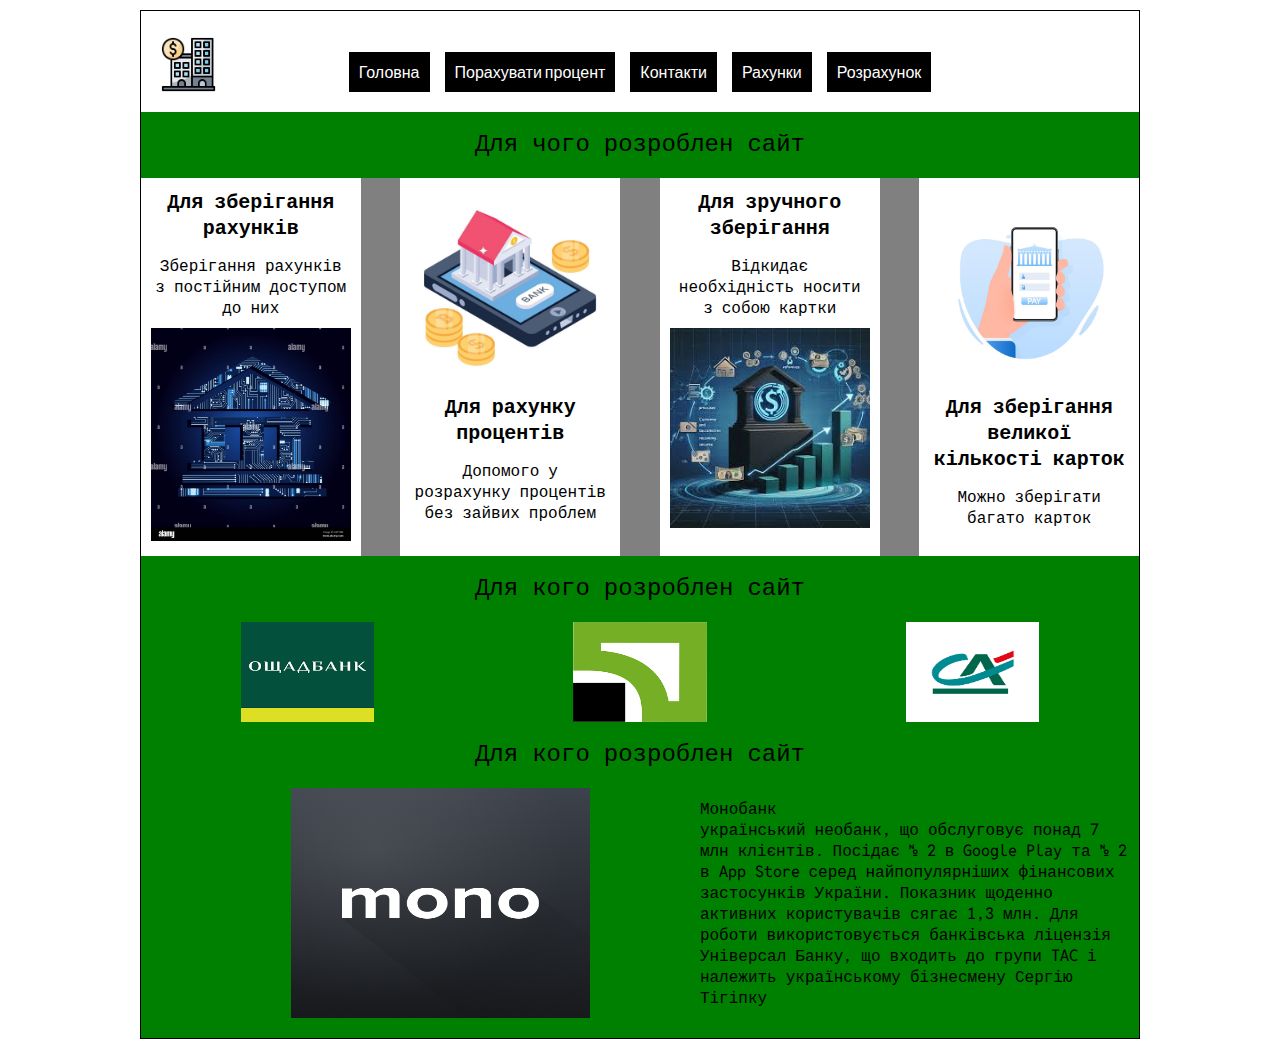
<file: index.html>
<!DOCTYPE html>
<html lang="en">
<head>
    <meta charset="UTF-8">
    <meta name="viewport" content="width=device-width, initial-scale=1.0">
    <link rel="stylesheet" href="style.css">
    <link rel="preconnect" href="https://fonts.googleapis.com">
    <link rel="preconnect" href="https://fonts.gstatic.com" crossorigin>
    <link href="https://fonts.googleapis.com/css2?family=Reddit+Mono:wght@200..900&display=swap" rel="stylesheet">
    <link rel="preconnect" href="https://fonts.googleapis.com">
    <link rel="preconnect" href="https://fonts.gstatic.com" crossorigin>
    <link href="https://fonts.googleapis.com/css2?family=Fjalla+One&family=Reddit+Mono:wght@200..900&display=swap" rel="stylesheet">
    <title>Document</title>
</head>
<body>
    <div class="container">
        <div class="header">
            <img src="logo.png" alt="" class="logo">
            <div class="nav">
                <ul>
                    <li><a href="index.html">Головна</a></li>
                    <li><a href="#">Порахувати процент</a></li>
                    <li><a href="#">Контакти</a></li>
                    <li><a href="page.html">Рахунки</a></li>
                    <li>
                        <a href="#">Розрахунок</a>
                        <ul>
                            <li><a href="">Додати</a></li>
                            <li><a href="">Видалити</a></li>
                            <li><a href="">Відредагувати</a></li>
                        </ul>
                    </li>
                </ul>
            </div>
        </div>
        <div class="main">
            <div class="title">Для чого розроблен сайт</div>
            <div class="content">
                <div class="col">
                    <h3>Для зберігання рахунків</h3>
                    <p>Зберігання рахунків з постійним доступом до них</p>
                    <img src="for1.jpg" alt="">
                </div>
                <div class="col">
                    <img src="for2.jpg" alt="">
                    <h3>Для рахунку процентів</h3>
                    <p>Допомого у розрахунку процентів без зайвих проблем</p>
                </div>
                <div class="col">
                    <h3>Для зручного зберігання</h3>
                    <p>Відкидає необхідність носити з собою картки</p>
                    <img src="for3.jfif" alt="">
                </div>
                <div class="col">
                    <img src="for4.avif" alt="">
                    <h3>Для зберігання великої кількості карток</h3>
                    <p>Можно зберігати багато карток</p>
                </div>
            </div>
            <div class="picture">
                <div class="title">Для кого розроблен сайт</div>
                <div class="pic-content">
                    <img src="osh.png" alt="">
                    <img src="priv.png" alt="">
                    <img src="ca.gif" alt="">
                </div>
            </div>
            <div class="partners">
                <div class="title">Для кого розроблен сайт</div>
                <div class="part-content">
                    <img src="mono.png" class="mono">
                    <div class="text">
                        <p>Монобанк</p>
                        <p>український необанк, що обслуговує понад 7 млн клієнтів. 
                            Посідає № 2 в Google Play та № 2 в App Store серед найпопулярніших
                             фінансових застосунків України. Показник щоденно активних користувачів сягає 1,3 млн. 
                             Для роботи використовується банківська ліцензія Універсал Банку, що входить до групи TAC і 
                             належить українському бізнесмену Сергію Тігіпку</p>
                    </div>
                </div>
            </div>
        </div>
    </div>
</body>
</html>
</file>
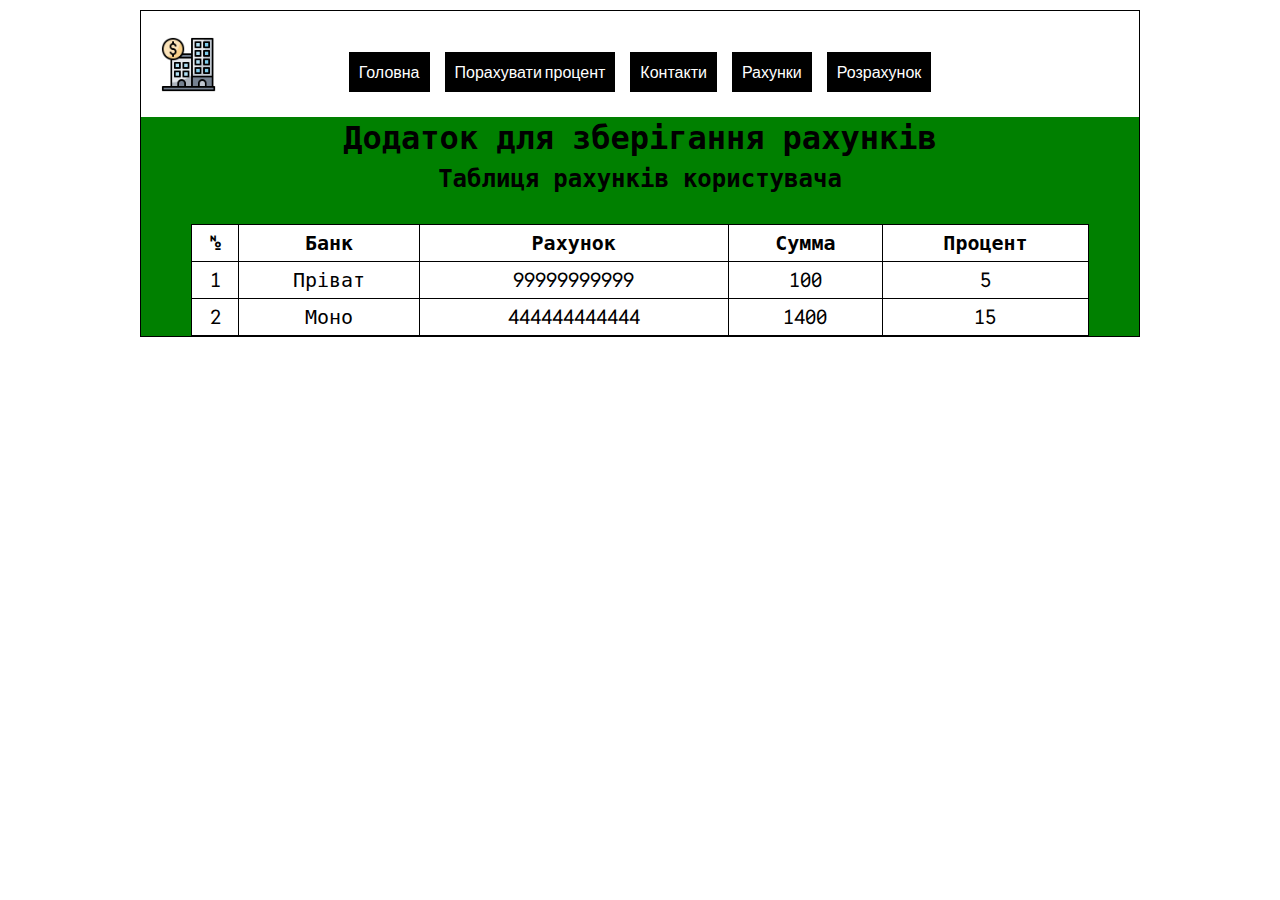
<file: page.html>
<!DOCTYPE html>
<html lang="en">
<head>
    <meta charset="UTF-8">
    <meta name="viewport" content="width=device-width, initial-scale=1.0">
    <link rel="stylesheet" href="style.css">
    <link rel="preconnect" href="https://fonts.googleapis.com">
    <link rel="preconnect" href="https://fonts.gstatic.com" crossorigin>
    <link href="https://fonts.googleapis.com/css2?family=Reddit+Mono:wght@200..900&display=swap" rel="stylesheet">
    <link rel="preconnect" href="https://fonts.googleapis.com">
    <link rel="preconnect" href="https://fonts.gstatic.com" crossorigin>
    <link href="https://fonts.googleapis.com/css2?family=Fjalla+One&family=Reddit+Mono:wght@200..900&display=swap" rel="stylesheet">
    <title>Document</title>
</head>
<body>
    <div class="container">
        <div class="header">
            <img src="logo.png" alt="" class="logo">
            <div class="nav">
                <ul>
                    <li><a href="index.html">Головна</a></li>
                    <li><a href="#">Порахувати процент</a></li>
                    <li><a href="#">Контакти</a></li>
                    <li><a href="page.html">Рахунки</a></li>
                    <li>
                        <a href="#">Розрахунок</a>
                        <ul>
                            <li><a href="">Додати</a></li>
                            <li><a href="">Видалити</a></li>
                            <li><a href="">Відредагувати</a></li>
                        </ul>
                    </li>
                </ul>
            </div>
        </div>
        <div class="main">
            <h1 class="pageh1">Додаток для зберігання рахунків</h1>
            <h2 class="pageh2">Таблиця рахунків користувача</h2>
            <table>
                <tr>
                    <th>№</th>
                    <th>Банк</th>
                    <th>Рахунок</th>
                    <th>Сумма</th>
                    <th>Процент</th>
                </tr>
                <tr>
                    <td>1</td>
                    <td>Пріват</td>
                    <td>99999999999</td>
                    <td>100</td>
                    <td>5</td>
                </tr>
                <tr>
                    <td>2</td>
                    <td>Моно</td>
                    <td>444444444444</td>
                    <td>1400</td>
                    <td>15</td>
                </tr>
            </table>
        </div>
    </div>
</body>
</html>
</file>
<file: style.css>
* {
    margin: 0;
    padding: 0;
    box-sizing: border-box;
}
.container{
    /*Фіксована*/
    /* width: 1000px; */
    /**/
    /*Гумова*/
    max-width: 1000px;
    /**/
    margin: 10px auto;
    border: 1px solid black;
    font-family: "Reddit Mono", monospace;
}
.header {
    padding: 20px 10px;
}
.nav ul{
    list-style: none;
    margin: auto;
    display: flex;
    gap: 15px;
   justify-content: center;
   align-items: center; 
}
.nav > ul > li {
    padding: 10px 10px;
    background-color: black;
}
.nav ul li a {
    color: white;
    text-decoration: none;
}
.nav > ul > li {
    position: relative;
}
.nav ul li > ul{
    display: none;
    position: absolute;
    top: 100%;
    left: 0;
    background-color: black;
}
.nav > ul > li:hover ul{
    display: block;
}
.main {
    background-color: green;
}
.main .title {
    text-align: center;
    font-size: 24px;
    padding: 15px 0 20px 0;
}
.content {
    display: flex;
    justify-content: space-between;
    background-color: gray;
}
.col{
    width: 22%;
    padding: 10px;
    background-color: white;
}
.col h3 {
    text-align: center;
    font-size: 20px;
    margin-bottom: 15px;
}
.col p {
    text-align: center;
    margin-bottom: 10px;
}
.col img {
    width: 100%;
}
.picture .pic-content {
    display: flex;
    height: 100px;
    justify-content: space-between;
}
.pic-content img {
    width: 30%;
    margin: 0px 10%;
}
.footer{
    height: 100px;
    background-color: yellow;
}
.part-content {
    display: flex;
    height: 250px;
    justify-content: space-between;
}
.part-content img {
    width: 30%;
    margin-left: 150px;
    margin-bottom: 20px;
}
.part-content .text {
    width: 45%;
    padding: 10px;
}

table {
    width: 90%;
    border-collapse: collapse;
    align-items: center;
    margin-top: 30px;
    margin-left: 5%;
    margin-right: 5%;
    /* display: none; */
}
table td, table th {
    border: 1px solid black;
    padding: 5px;
    font-size: 20px;
    text-align: center;
    background-color: white;
}

.pageh1, .pageh2 {
    text-align: center;
    margin: 5px 0px;
}

.nav ul {
    list-style: none;
    display: flex;
    gap: 15px;
    font-family: "Fjalla One", sans-serif;
}
.header .logo{
    height: 55px;
    margin-bottom: -45px;
    margin-left: 1%;
}

@media screen and (max-width: 500px){
    .content {
        flex-wrap: wrap;
    }
    .col {
        width: 100%;
    }
    .nav > ul {
        display: block;
    }
    .nav ul li > ul{
        display: block;
        position: static;
        margin-left: 10px;
    }
    .header .logo{
        display: none;
    }
}
@media screen and (max-width: 720px){
    .header .logo{
        display: none;
    }
}

@media screen and (min-width: 501px) and (max-width: 900px){
    .content {
        flex-wrap: wrap;
    }
    .col {
        width: 45%;
    }
    .pic-content img {
        width: 25%;
    }
    .pic-content {
        justify-content: center!important;
        gap: 30px;
    }

}
</file>
